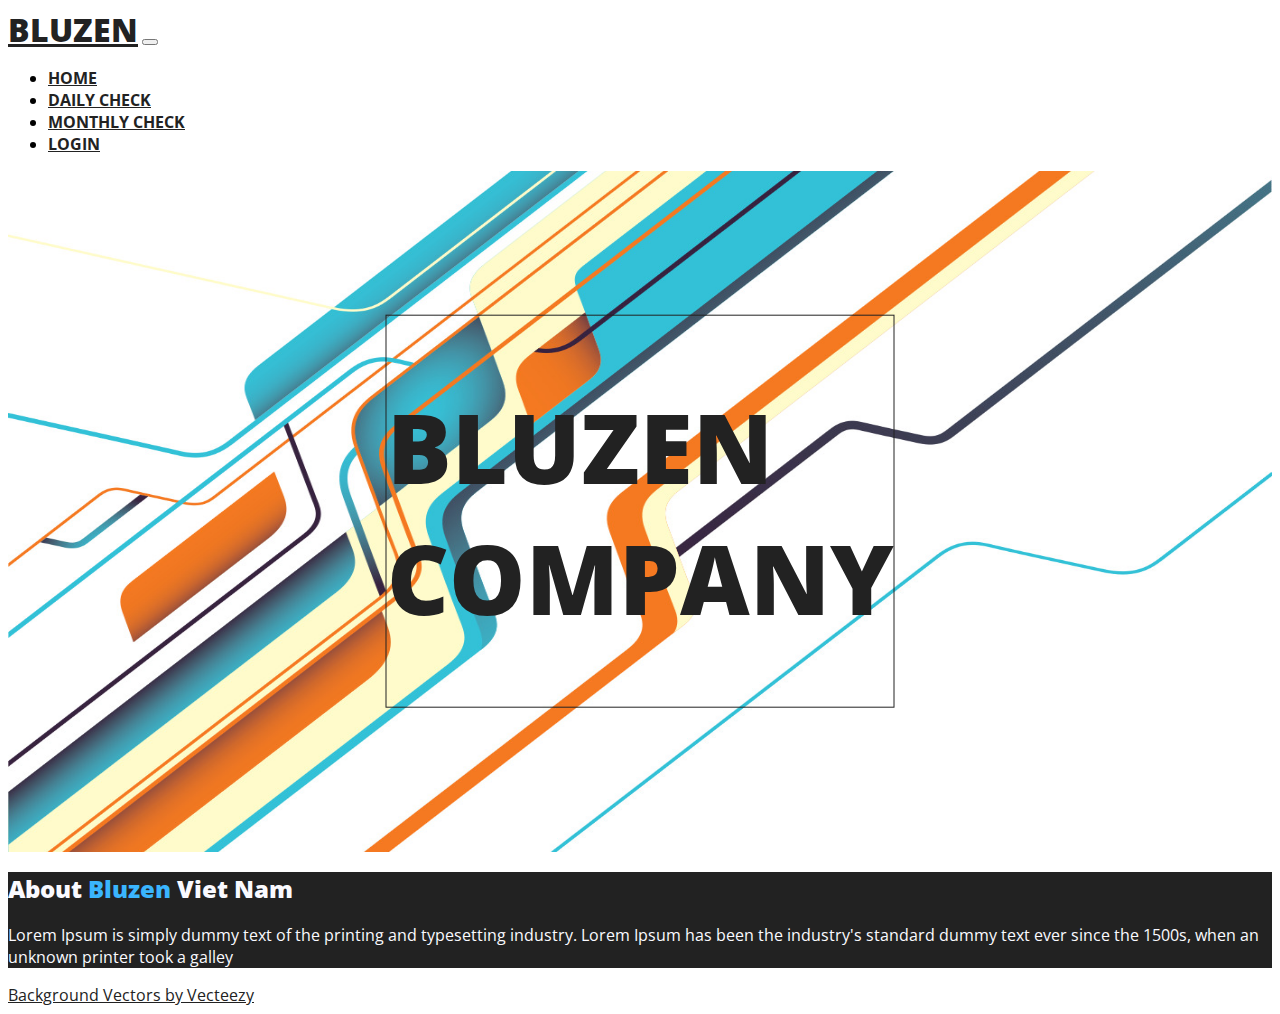
<file: HomePage/index.html>
<html>
    <head>
        <title>My profi template</title>
        <link rel="stylesheet" href="https://cdn.jsdelivr.net/npm/bootstrap@4.5.3/dist/css/bootstrap.min.css" integrity="sha384-TX8t27EcRE3e/ihU7zmQxVncDAy5uIKz4rEkgIXeMed4M0jlfIDPvg6uqKI2xXr2" crossorigin="anonymous">
        <link rel="stylesheet" href="main.css">
        <link rel="stylesheet" href="https://stackpath.bootstrapcdn.com/font-awesome/4.7.0/css/font-awesome.min.css">
        <link rel="preconnect" href="https://fonts.gstatic.com">
        <link href="https://fonts.googleapis.com/css2?family=Open+Sans:ital,wght@0,400;0,700;0,800;1,400&display=swap" rel="stylesheet">


    </head>

    <body>
        <!--Header-->
        <nav class="fixed-top navbar navbar-expand-lg">
        <div class="container">
                <a class="navbar-brand" href="#">Bluzen</a>
            <button class="navbar-toggler" type="button" data-toggle="collapse" data-target="#navbarSupportedContent" aria-controls="navbarSupportedContent" aria-expanded="false" aria-label="Toggle navigation">
                <span class="navbar-toggler-icon"></span>
            </button>
            <div class="collapse navbar-collapse" id="navbarSupportedContent">
                <ul class="navbar-nav ml-auto">
                    <li class="nav-item active">
                        <a class="nav-link" href="#">Home <span class="sr-only">(current)</span></a>
                    </li>
                    <li class="nav-item">
                        <a class="nav-link" href="#">Daily Check</a>
                    </li>
                    <li class="nav-item">
                        <a class="nav-link" href="#">Monthly Check</a>
                    </li>
                    <li class="nav-item">
                        <a class="nav-link" href="/WebsiteUI/Login/login.html">Login</a>
                    </li>
                </ul>
            </div>  
        </div>
        </nav>

        <section class = "hero">
            <img class="img-fluid" src="/HomePage/Untitled.jpg" alt="" style="width:100%;height: 77%;">
            <div class="hero-text p-5">
                <h1>Bluzen   <br> Company</h1>
            </div>
        </section>

        <!--Call to action-->
        <section class="dark-background py-5">
            <div class="container">
                <div class="row">
                    <div class="col-md-8">
                        <h2 class="dark-title">About <span>Bluzen</span> Viet Nam</h2>
                        <p>
                            Lorem Ipsum is simply dummy text of the printing and typesetting industry. Lorem Ipsum has been the industry's standard dummy text ever since the 1500s, when an unknown printer took a galley

                        </p>
                    </div>
                </div>
            </div>
        </section>

        <footer>
            <div class="atribution">
                <a href="https://www.vecteezy.com/vector-art/260930-abstract-background">Background Vectors by Vecteezy</a>
            </div>
        </footer>

        <script src="https://code.jquery.com/jquery-3.5.1.slim.min.js" integrity="sha384-DfXdz2htPH0lsSSs5nCTpuj/zy4C+OGpamoFVy38MVBnE+IbbVYUew+OrCXaRkfj" crossorigin="anonymous"></script>
        <script src="https://cdn.jsdelivr.net/npm/popper.js@1.16.1/dist/umd/popper.min.js" integrity="sha384-9/reFTGAW83EW2RDu2S0VKaIzap3H66lZH81PoYlFhbGU+6BZp6G7niu735Sk7lN" crossorigin="anonymous"></script>
        <script src="https://cdn.jsdelivr.net/npm/bootstrap@4.5.3/dist/js/bootstrap.min.js" integrity="sha384-w1Q4orYjBQndcko6MimVbzY0tgp4pWB4lZ7lr30WKz0vr/aWKhXdBNmNb5D92v7s" crossorigin="anonymous"></script>
    </body>

</html>
</file>
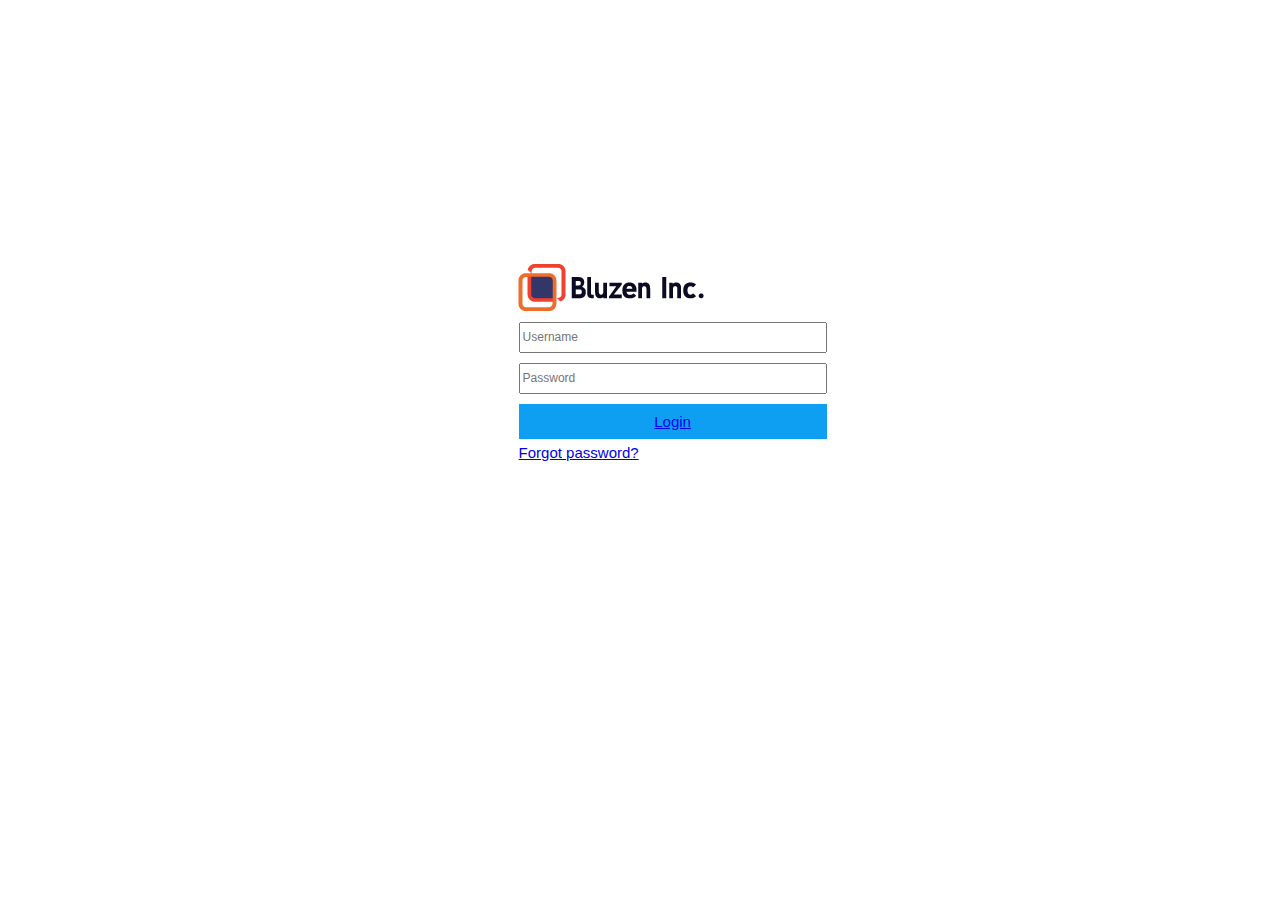
<file: WebsiteUI/Login/login.html>
<!DOCTYPE html>

<html>
    <head>
        <style>
            form{
                
                margin-left: 40%;
            }
            img{
                margin-top: 20%;
                margin-left: 40%;
                height: 5%;
            }
            input{
                margin: 5px;
                height: 25px;
                width: 300px;
                font-size: 12px;
            }
            button{
                margin: 5px;
                font-size: 15px;
                width: 308px;
                height: 35px;
                background-color: rgb(14, 159, 243);
                color: white;
                border: none;
            }
            a{
                margin: 5px;
                font-size: 15px;
                font-family:Arial, Helvetica, sans-serif ;
            }
        </style>
    </head>
    <body>
        <img src="logo.png" alt="logoBluzen">

        <form action="#">
            <div>
                <input type="text" placeholder="Username">
            </div>
            <div>
                <input type="password" placeholder="Password">
            </div>
            <div>
              <button type="submit" class="btnLogin">
                  <a href="/WebsiteUI/MainDashBoard/mainDashBoard.html">Login</a></button>
            </div>
            <div>
            <a href="#">Forgot password?</a>
            </div>
        </form>

    </body>
</html>
</file>
<file: HomePage/main.css>
/*COLORS

Black ground: 222

Primary color: #3ab5fe

White: fafaff
*/
body{
    font-family: 'Open Sans', sans-serif;
    font-weight: 400;
}


h2,
h3,
h4 {
    font-weight: 900;
    transform: uppercase;
}

h1 {
    font-weight: 900;
    font-size: 6rem;
    text-transform: uppercase;
    color: #222;
}

/*NAVBAR*/
a {
  color: #222;  
}

.navbar {
    text-transform: uppercase;
}

.navbar-brand {
    font-weight: 900;
    font-size: 2rem;
}

.nav-link{
    font-weight: 700;
}

/*HERO */
.hero {
    position: relative;
}

.hero-text{
    position: absolute;
    top: 50%;
    left: 50%;
    transform: translate(-50%, -50%);
    border: 1px solid #222;
}

/*Call to action */
.dark-background{
    background-color: #222;
    color: #fafaff;
}

.dark-background span{
    color: #3ab5fe;
}
</file>
